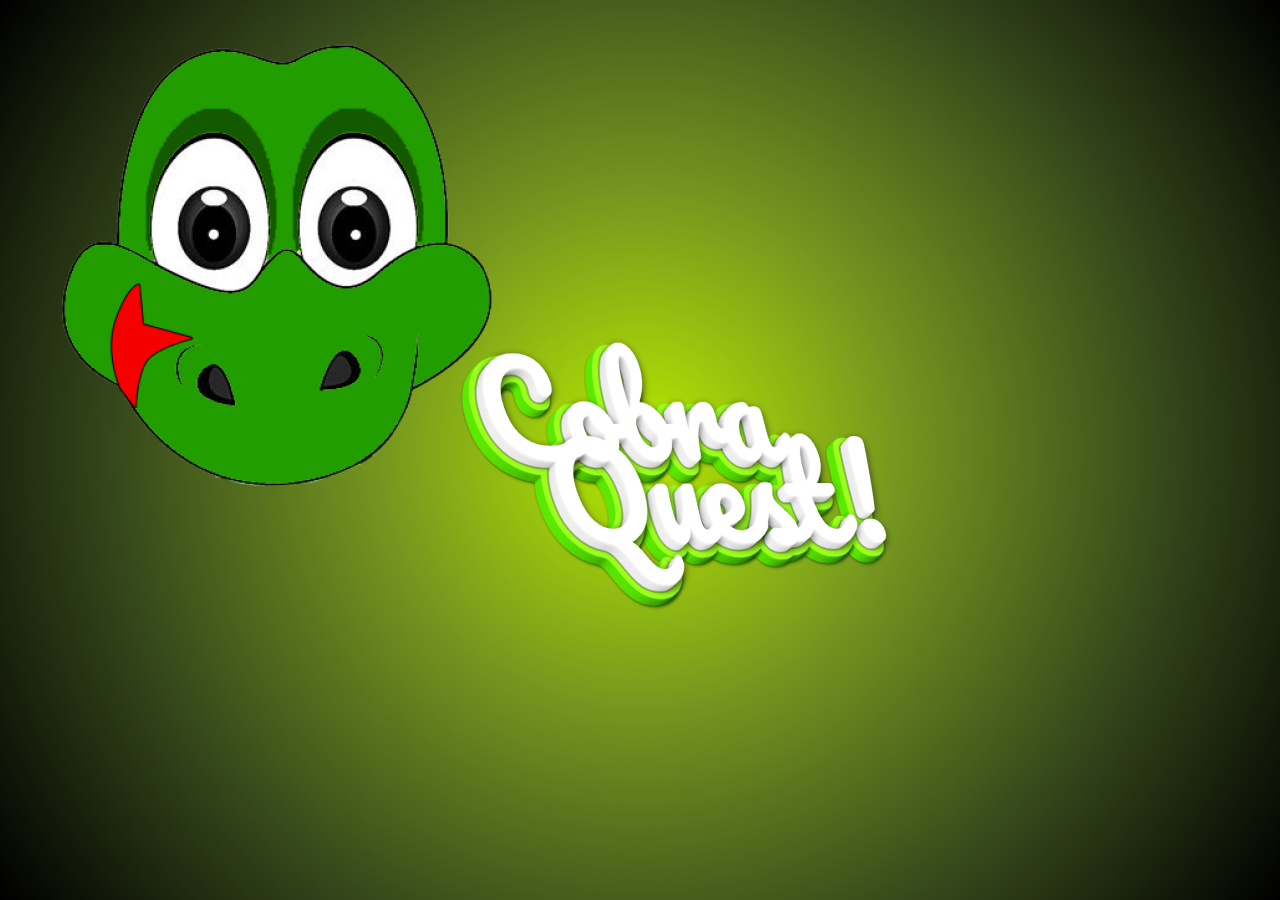
<file: index.html>
<!DOCTYPE html>
<html lang="en">
<head>
    <meta charset="UTF-8">
    <meta name="viewport" content="width=device-width, initial-scale=1.0">
    <title>CobraQuest</title>
    <link rel="stylesheet" href="css/style1.css">
    <link rel="icon" href="/img/cobra3.png" type="image/x-icon">
</head>
<body>

    <div>
        

         <a href="https://prachisinha123.github.io/CobraQuestGame/intro.html"></a>
       <img class="cobra"  src="img/cobra3.png" alt="cobra" >  
     

    </div>
    <div class="stage">
        <div class="layer"></div>
        <div class="layer"></div>
        <div class="layer"></div>
        <div class="layer"></div>
        <div class="layer"></div>
        <div class="layer"></div>
        <div class="layer"></div>
        <div class="layer"></div>
        <div class="layer"></div>
        <div class="layer"></div>
        <div class="layer"></div>
        <div class="layer"></div>
        <div class="layer"></div>
        <div class="layer"></div>
        <div class="layer"></div>
        <div class="layer"></div>
        <div class="layer"></div>
        <div class="layer"></div>
        <div class="layer"></div>
        <div class="layer"></div>
      </div>
      <script>
        // JavaScript code to handle click event
        document.querySelector('.cobra').onclick = function() {
            window.location.href = 'https://prachisinha123.github.io/CobraQuestGame/intro.html';
        };
    </script>
</body>
</html>
</file>
<file: css/style1.css>
@import url("//fonts.googleapis.com/css?family=Pacifico&text=Cobra");
@import url("//fonts.googleapis.com/css?family=Roboto:700&text=Quest");
@import url("//fonts.googleapis.com/css?family=Kaushan+Script&text=!");

body {
  min-height: 450px;
  height: 100vh;
  margin: 0;
  background: radial-gradient(circle,#b7ea00, #74961f, #36491b, #000);
}

.stage {
  height: 300px;
  width: 500px;
  margin: auto;
  position: absolute;
  top: 0;
  right: 0;
  bottom: 0;
  left: 0;
  perspective: 9999px;
  transform-style: preserve-3d;
}

.layer {
  width: 100%;
  height: 100%;
  position: absolute;
  transform-style: preserve-3d;
  animation: ಠ_ಠ 5s infinite alternate ease-in-out -7.5s;
  animation-fill-mode: forwards;
  transform: rotateY(40deg) rotateX(33deg) translateZ(0);
}

.layer:after {
  font: 150px/0.65 "Pacifico", "Kaushan Script", Futura, "Roboto", "Trebuchet MS", Helvetica, sans-serif;
  content: "Cobra\a    Quest!";
  white-space: pre;
  text-align: center;
  height: 100%;
  width: 100%;
  position: absolute;
  top: 50px;
  color: whitesmoke;
  letter-spacing: -2px;
  text-shadow: 4px 0 10px rgba(0, 0, 0, 0.13);
}

.layer:nth-child(1):after {
  transform: translateZ(0px);
}

.layer:nth-child(2):after {
  transform: translateZ(-1.5px);
}

.layer:nth-child(3):after {
  transform: translateZ(-3px);
}

.layer:nth-child(4):after {
  transform: translateZ(-4.5px);
}

.layer:nth-child(5):after {
  transform: translateZ(-6px);
}

.layer:nth-child(6):after {
  transform: translateZ(-7.5px);
}

.layer:nth-child(7):after {
  transform: translateZ(-9px);
}

.layer:nth-child(8):after {
  transform: translateZ(-10.5px);
}

.layer:nth-child(9):after {
  transform: translateZ(-12px);
}

.layer:nth-child(10):after {
  transform: translateZ(-13.5px);
}

.layer:nth-child(11):after {
  transform: translateZ(-15px);
}

.layer:nth-child(12):after {
  transform: translateZ(-16.5px);
}

.layer:nth-child(13):after {
  transform: translateZ(-18px);
}

.layer:nth-child(14):after {
  transform: translateZ(-19.5px);
}

.layer:nth-child(15):after {
  transform: translateZ(-21px);
}

.layer:nth-child(16):after {
  transform: translateZ(-22.5px);
}

.layer:nth-child(17):after {
  transform: translateZ(-24px);
}

.layer:nth-child(18):after {
  transform: translateZ(-25.5px);
}

.layer:nth-child(19):after {
  transform: translateZ(-27px);
}

.layer:nth-child(20):after {
  transform: translateZ(-28.5px);
}

.layer:nth-child(n+10):after {
  -webkit-text-stroke: 3px rgba(0, 0, 0, 0.25);
}

.layer:nth-child(n+11):after {
  -webkit-text-stroke: 15px rgb(158, 255, 30);
  text-shadow: 6px 0 6px #3d6b00, 5px 5px 5px #265100, 0 6px 6px #246b00;
}

.layer:nth-child(n+12):after {
  -webkit-text-stroke: 15px #5aea00;
}

.layer:last-child:after {
  -webkit-text-stroke: 17px rgba(0, 0, 0, 0.1);
}

.layer:first-child:after {
  color: #fff;
  text-shadow: none;
}

@keyframes ಠ_ಠ {
  100% {
    transform: rotateY(-40deg) rotateX(-43deg);
  }
}
.cobra{
    margin-top: 10px;
    margin-left: 20px;
    /* height:40%;
    width:40%; */
    /* height:10%;
    /* width:10%; */ 
}
</file>
